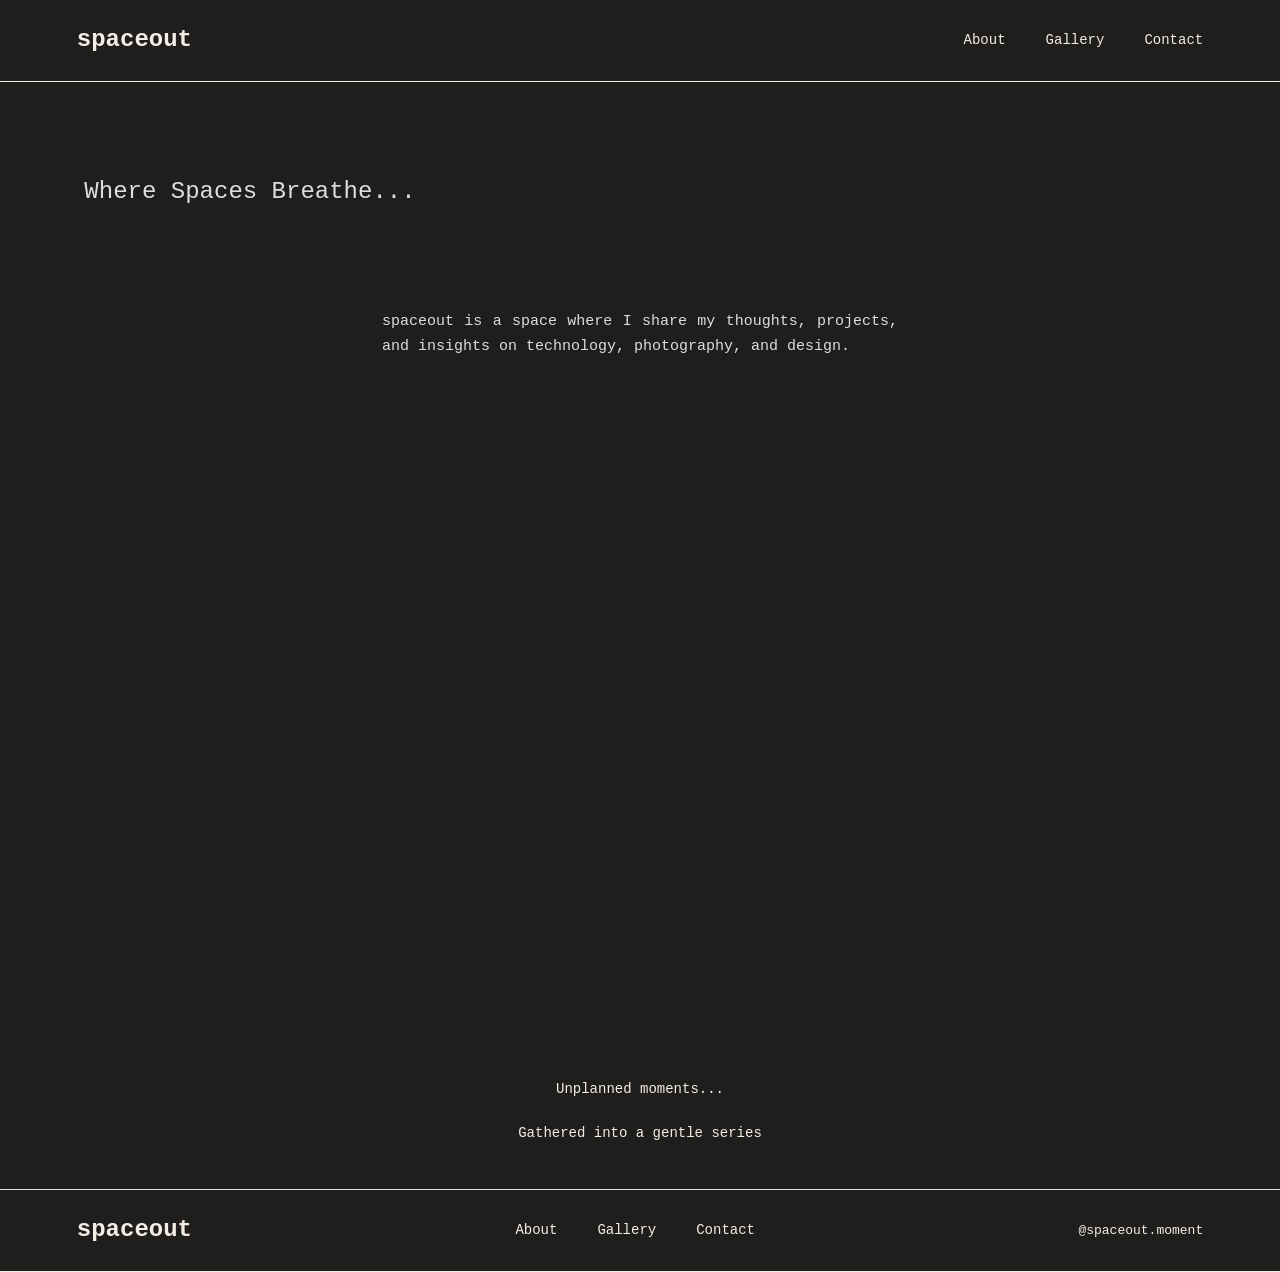
<file: index.html>
<!DOCTYPE html>
<html lang="en">
<head>
  <meta charset="UTF-8" />
  <meta name="viewport" content="width=device-width, initial-scale=1.0"/>
  <title>spaceout.moment</title>
  <link rel="icon" type="image/png" href="spaceout logo-3.PNG"/>
  <link rel="stylesheet" href="styles.css"/>
</head>
<body>

<header class="navbar">
  <a href="index.html" class="logo">spaceout</a>
  <nav>
    <a href="about.html">About</a>
    <a href="photography.html">Gallery</a>
    <a href="contact.html">Contact</a>

  </nav>
</header>


<section class="section">
   <div class="index-content">
      <div style="flex: 1;">
         <h2>Where Spaces Breathe...</h2>
         <p>spaceout is a space where I share my thoughts, projects, and insights on technology, photography, and design.</p>
      </div>

      <div class="video">
         <video width="100%" autoplay muted loop>
            <source src="IMG_7661.mp4" type="video/mp4">
            <p>Your browser does not support the video tag.</p>
         </video>
      </div>
   </div>
</section>


<section class="photography">
  <div class="photography-text">
      <p>Unplanned moments...</p>
      <p>Gathered into a gentle series</p>
    </div>
</section>


<footer class="navbar footer">
  <a href="index.html" class="logo">spaceout</a>
  <nav>
    <a href="about.html">About</a>
    <a href="photography.html">Gallery</a>
    <a href="contact.html">Contact</a>
    
  </nav>
  <p> @spaceout.moment</p>
</footer>

</body>
</html>
</file>
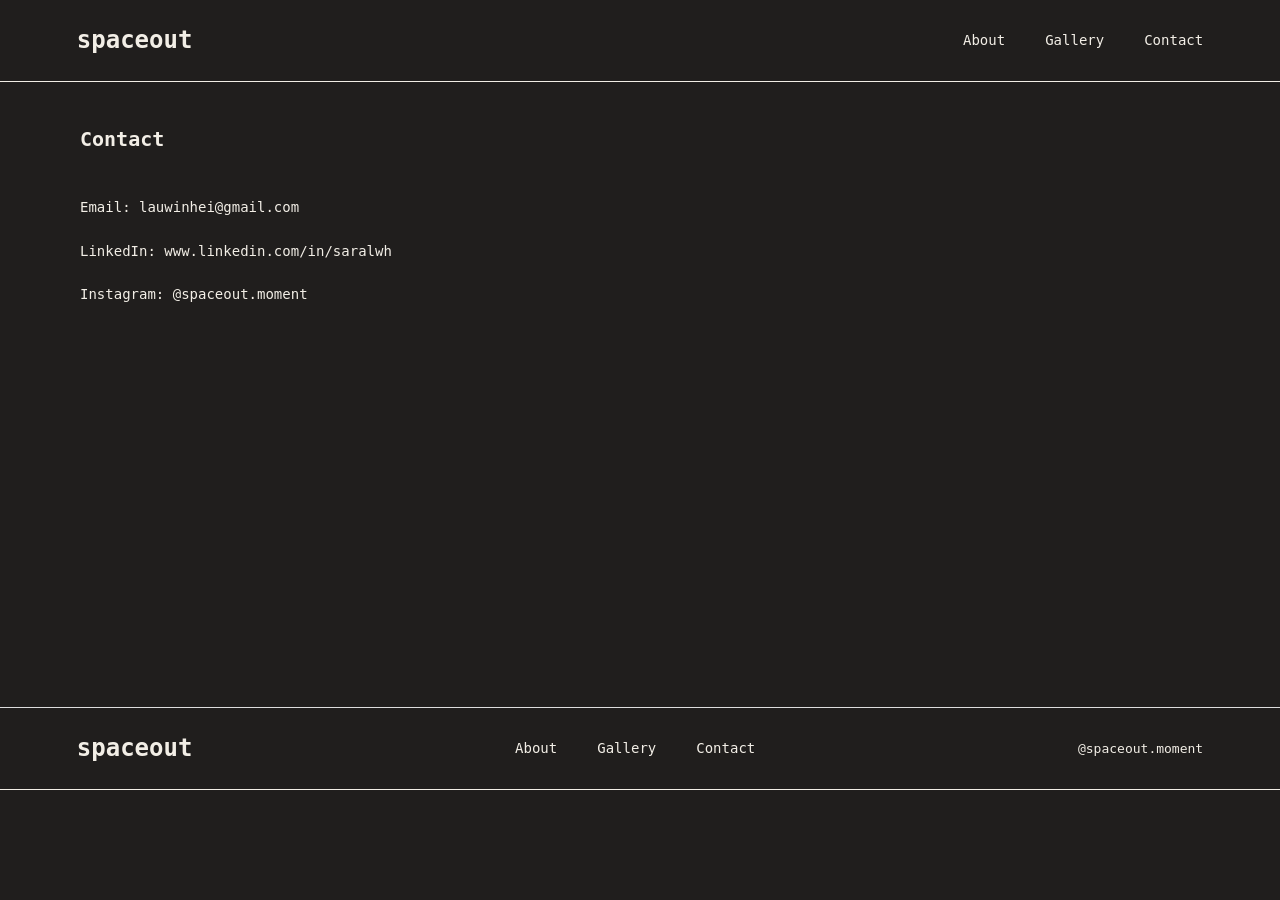
<file: contact.html>
<!DOCTYPE html>
<html lang="en">
<head>
  <meta charset="UTF-8" />
  <meta name="viewport" content="width=device-width, initial-scale=1.0"/>
  <title>Contact | spaceout</title>
  <link rel="icon" type="image/png" href="photo/spaceout logo-3.PNG"/>
  <link rel="stylesheet" href="styles.css"/>
</head>

<body>
<header class="navbar">
  <a href="index.html" class="logo">spaceout</a>
  <nav>
    <a href="about.html">About</a>
    <a href="photography.html">Gallery</a>
    <a href="contact.html">Contact</a>
  </nav>
</header>

<section class="section">
  <h3>Contact</h3>
  <div class="about-text">
    <p>Email: lauwinhei@gmail.com</p>
    <p>LinkedIn: www.linkedin.com/in/saralwh</p>
    <p>Instagram: @spaceout.moment</p>
  </div>
</section>

<footer class="navbar footer">
  <a href="index.html" class="logo">spaceout</a>
  <nav>
    <a href="about.html">About</a>
    <a href="photography.html">Gallery</a>
    <a href="contact.html">Contact</a>
    
  </nav>
  <p> @spaceout.moment</p>
</footer>
</file>
<file: styles.css>
* {
  margin: 0;
  padding: 0;
  box-sizing: border-box;
  font-family: monospace;
}

body {
  color: #F2EEE6;
  background: #201E1D;
  line-height: 1.7;
}

@view-transition{
  navigation: auto;
}

::view-transition-group(root) {
  animation-duration: 1s;
  animation-timing-function: ease-in-out;
}

/* NAVBAR */
.navbar {
  display: flex;
  justify-content: space-between;
  align-items: center;
  padding: 20px clamp(20px, 6vw, 80px);
  border-bottom: 1px solid #F2EEE6;
  flex-wrap: wrap;
}

.logo {
  font-weight: bold;
  font-size: 24px !important;
}

.navbar nav {
  display: flex;
  gap: clamp(16px, 4vw, 40px);
  flex-wrap: wrap;
}

.navbar a {
  text-decoration: none;
  color: #F2EEE6;
  font-size: 14px;
}


/* INDEX CONTENT */
.index-content {
  position: relative;
  display: flex;
  align-items: center;
  justify-content: center;
  min-height: 900px;
  padding: 60px 0;
  z-index: 1;
  overflow: hidden;
}

.index-content p {
  position: absolute;
  top: 50%;
  left: 50%;
  transform: translate(-50%, -250%);
  font-size: 15px !important;
  text-align: center;
  align-items: center !important;
  z-index: 2;
  padding: 24px 32px;
  color: #ddd;
}


.index-content h2 {
  position: absolute;
  top: 10%;
  font-size: clamp(20px, 4vw, 24px);
  text-align: center;
  align-self: flex-start;
  width: 100%;
  font-weight: normal;
  max-width: 500px;
  z-index: 2;
  color: #ddd;
}

/* VIDEO */
.video {
  position: absolute;
  top: 0; left: 0; right: 0; bottom: 0;
  width: 100%;
  height: 100%;
  object-fit: cover;
  z-index: 0;
  border: none;
  margin: 0;
  padding: 0;
  display: block;
  pointer-events: none;
}



/*Photography*/
.photography {
  padding: clamp(10px, 4vw, 36px);
  background: #201E1D;
}
.photography a {
  margin-bottom: 40px;
  margin-left: 50px;
  font-size: 20px;
  text-decoration: none;
  color: #F2EEE6;
  font-size: 18px;
  display: inline-block;
  margin-bottom: 20px; /* Increased space below each link */
}

/* Layout: three photos in a row, different sizes */
.photography-slider {
  display: grid;
  grid-template-columns: 1fr 1.2fr 0.9fr;
  gap: 10px;
  justify-items: stretch;
  align-items: start;
  width: 100%;
  max-width: 1200px;
  margin: 0 auto;
}

.photography-slider-2 {
  display: grid;
  grid-template-columns: 1.2fr 0.9fr 1fr;
  gap: 10px;
  justify-items: stretch;
  align-items: start;
  width: 100%;
  max-width: 1200px;
  margin: 0 auto;
}

.photography-slider-3 {
  display: grid;
  grid-template-columns: 1fr 1.2fr 0.9fr;
  gap: 10px;
  justify-items: stretch;
  align-items: start;
  width: 100%;
  max-width: 1200px;
  margin: 0 auto;
}

.photography-card {
  margin-top: 30px;
  height: 350px;
  display: block;
  overflow: hidden;
  position: relative;
  transition: transform 0.6s ease, box-shadow 0.6s ease;
  margin-bottom: 30px;
  border-radius: 0px;
}

.photography-card > img {
  display: block;
  width: 100%;
  height: 350px;
  object-fit: cover;
  transition: transform 0.6s ease, opacity 0.6s ease;
  position: absolute;
  top: 0;
  left: 0;
}

.photography-card-overlay {
  position: absolute;
  top: 0;
  left: 0;
  width: 100%;
  height: 100%;
  overflow: hidden;
  transition: opacity 0.3s ease;
  opacity: 0;
}

.photography-card-overlay img {
  display: block;
  width: 100%;
  height: 100%;
  object-fit: cover;
  opacity: 0;
  transition: transform 0.6s ease, opacity 0.6s ease;
}

.photography-card:hover > img {
  transform: scale(1.04);
  opacity: 0.9;
}

.photography-card:hover .photography-card-overlay {
  opacity: 1;
}

.photography-card:hover .photography-card-overlay img {
  opacity: 1;
  transform: scale(1);
}



.photography-card:hover {
  transform: translateY(-10px);
  box-shadow: 0 30px 60px rgba(0,0,0,0.15);
}

.photography-card-overlay h2 {
  position: absolute;
  bottom: 10px;
  left: 10px;
  color: #F2EEE6;
  font-size: 16px;
  margin: 0;
  padding: 5px 10px;
  background-color: rgba(0,0,0,0.5);
  border-radius: 4px;
  text-align: center;
  
}
.photography-text {
  display: flex;
  flex-direction: column;
  align-items: center;
  justify-content: center;
  margin-bottom: 0px;
}

.photography-text p {
  margin-top: 20px;
  font-size: 14px;
  max-width: 800px;
  text-align: center;
}

/* SECTION BASE */

.section {
  padding: clamp(0px, 10vw, 0px);
  margin-bottom: 40px;
}

.section p {
  font-size: 14px;
  max-width: 580px;
  margin-bottom: 20px;
  text-align: justify;
  align-items: center;
}

.section h3 {
  margin-bottom: 40px;
  font-size: 20px;
  margin-left: 80px;
  margin-top: 40px;
  text-align: left;
}

/* ABOUT LAYOUT */
.about-content {
  display: flex;
  gap: 80px;
  align-items: center;
  justify-content: center;
}

.about-content img {
  width: min(100%, 420px);
  height: auto;
  object-fit: cover;
}

.about-text {
  max-width: 600px;
  font-size: 14px;
  margin-left: 80px;
  margin-bottom: 400px;
}

/* PROJECT CARD */
.project-card {
  width: min(100%, 520px);
}

.project-card img {
  width: 100%;
  display: block;
}

.project-title {
  margin-top: 10px;
  font-weight: bold;
}

/* FOOTER */
.footer {
  border-top: 1px solid #ddd;
  margin-top: 8px;
}

/* TABLET */
@media (max-width: 900px) {
  .about-content {
    gap: 40px;
  }
}

/* MOBILE */
@media (max-width: 700px) {
  .navbar {
    flex-direction: column;
    gap: 12px;
    text-align: center;
  }

  .navbar nav {
    justify-content: center;
  }

  .about-content {
    flex-direction: column;
    text-align: center;
  }

  .about-content img {
    width: 100%;
    max-width: 100%;
  }

  .about-text {
    margin-left: 0;
    margin-bottom: 40px;
  }

  .photography-slider,
  .photography-slider-2,
  .photography-slider-3 {
    grid-template-columns: 1fr;
  }

  .photography-card {
    height: auto;
  }

  .photography-card > img {
    position: relative;
    height: auto;
  }

  .project-card {
    width: 100%;
  }

  .index-content {
    min-height: auto;
    padding: 40px 0;
  }

  .index-content h2 {
    position: static;
    transform: none;
    width: 100%;
    padding: 0 16px;
    margin-bottom: 20px;
    text-align: center;
  }

  .index-content p {
    position: relative;
    top: auto;
    left: auto;
    transform: none;
    width: calc(100% - 32px);
    padding: 16px;
  }

  .divider {
    height: 80px;
  }
}
</file>
